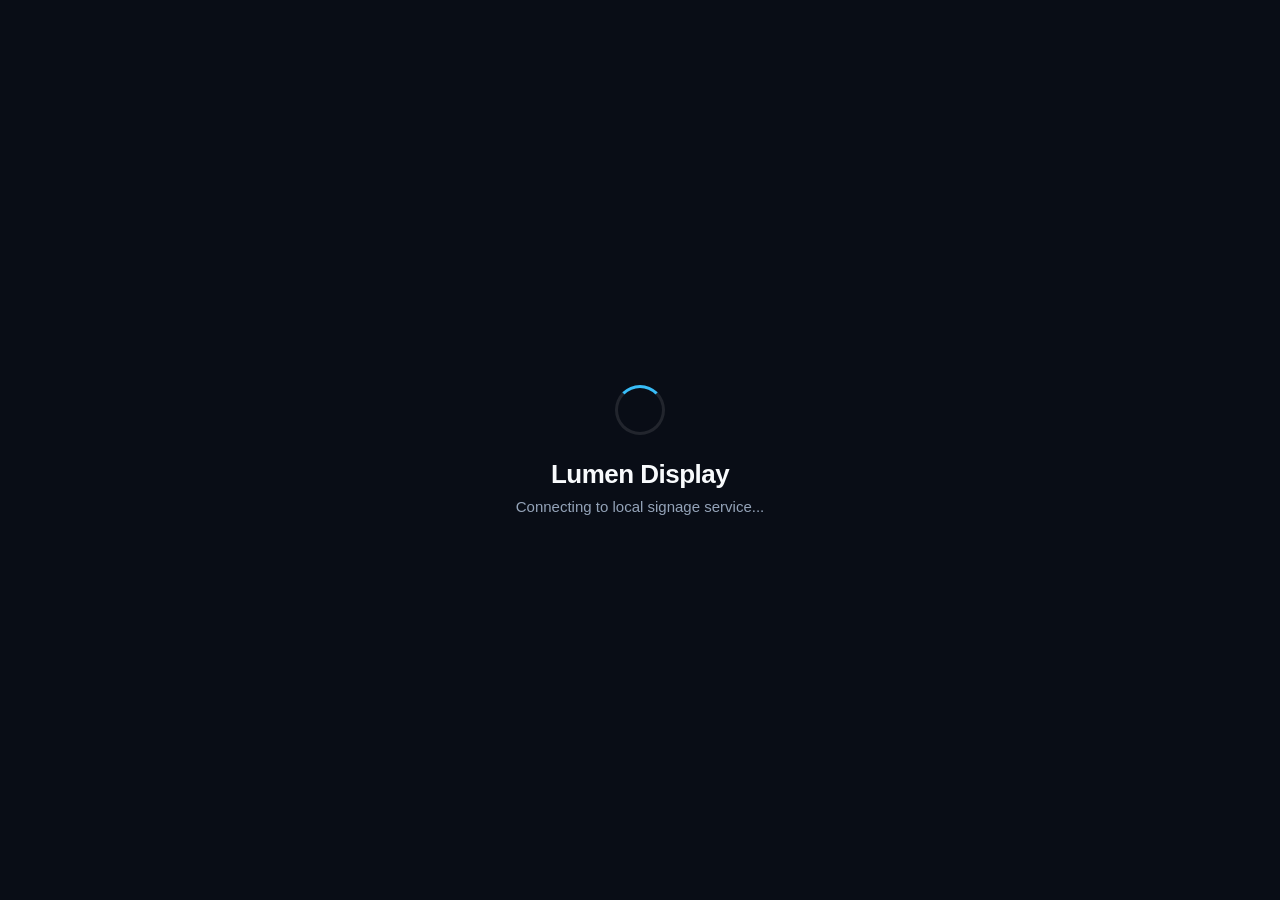
<file: frontend/waiting.html>
<!DOCTYPE html>
<html lang="en">
<head>
  <meta charset="UTF-8">
  <title>Lumen - Initializing...</title>
  <style>
    body {
      margin: 0;
      padding: 0;
      background: #090d16;
      color: #f8fafc;
      font-family: -apple-system, BlinkMacSystemFont, "Segoe UI", Roboto, sans-serif;
      display: flex;
      flex-direction: column;
      align-items: center;
      justify-content: center;
      height: 100vh;
      overflow: hidden;
      user-select: none;
    }
    .spinner {
      width: 44px;
      height: 44px;
      border: 3px solid rgba(255, 255, 255, 0.1);
      border-top-color: #38bdf8;
      border-radius: 50%;
      animation: spin 1s linear infinite;
      margin-bottom: 24px;
    }
    @keyframes spin {
      to { transform: rotate(360deg); }
    }
    h1 {
      font-size: 26px;
      font-weight: 600;
      margin: 0 0 8px;
      letter-spacing: -0.02em;
    }
    p {
      font-size: 15px;
      color: #94a3b8;
      margin: 0;
    }
  </style>
</head>
<body>
  <div class="spinner"></div>
  <h1>Lumen Display</h1>
  <p id="status">Connecting to local signage service...</p>

  <script>
    async function checkBackend() {
      try {
        const res = await fetch("http://127.0.0.1:8000/api/media", { cache: "no-store" });
        if (res.ok) {
          document.getElementById("status").textContent = "Connected! Loading display...";
          window.location.replace("http://127.0.0.1:8000");
          return;
        }
      } catch (err) {
        // Backend still starting up
      }
      setTimeout(checkBackend, 1500);
    }
    checkBackend();
  </script>
</body>
</html>
</file>
